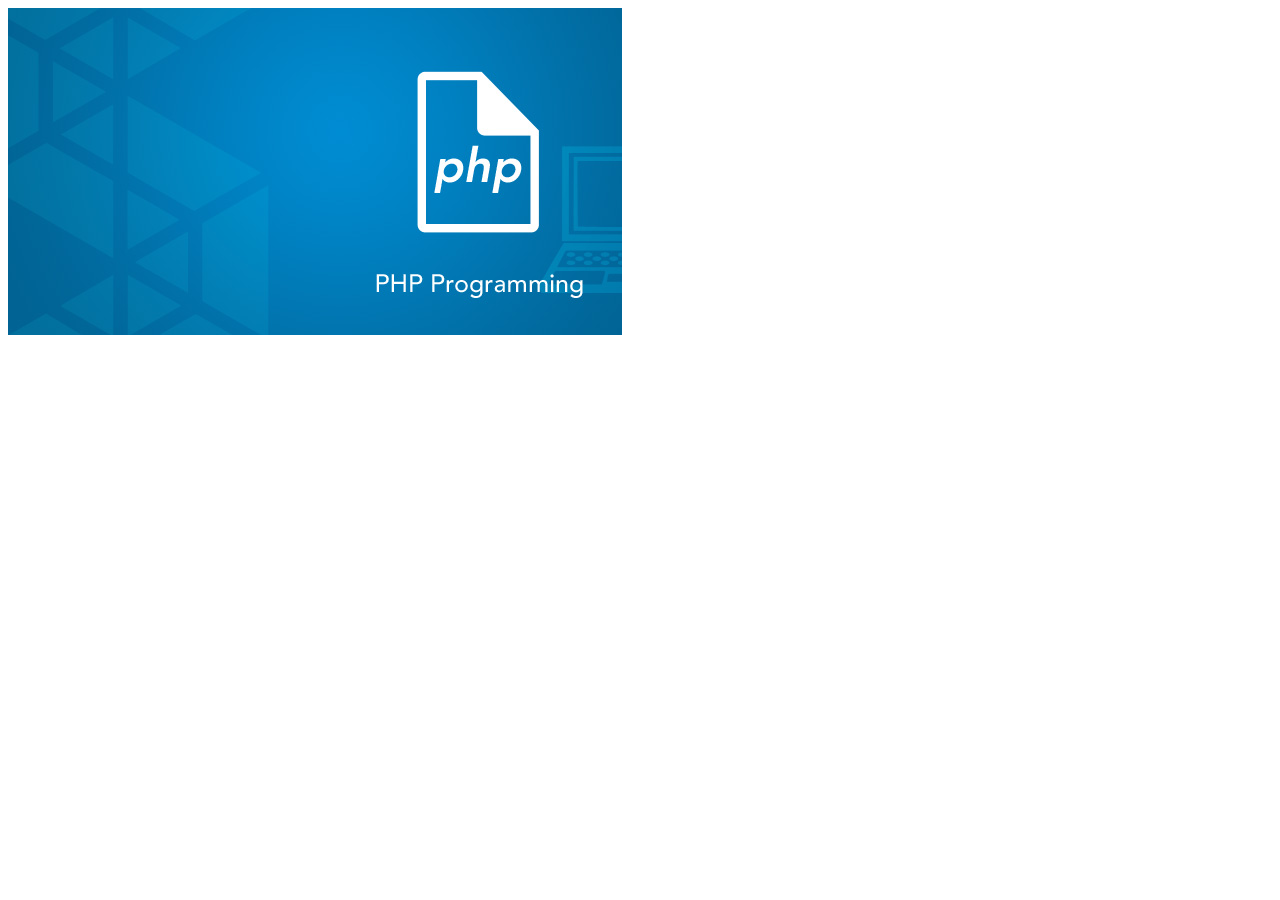
<file: Exercice_2/index.html>
<!DOCTYPE html>
<html>
  <head>
    <meta charset="utf-8">
    <title>Exercice 2</title>
  </head>
  <body>
      <img src="images/image.jpg" id="image" alt="image PHP"/>

      <script
      src="https://code.jquery.com/jquery-3.6.0.min.js"
      integrity="sha256-/xUj+3OJU5yExlq6GSYGSHk7tPXikynS7ogEvDej/m4="
      crossorigin="anonymous"></script>
      <script src="script.js"></script>
  </body>
</html>
</file>
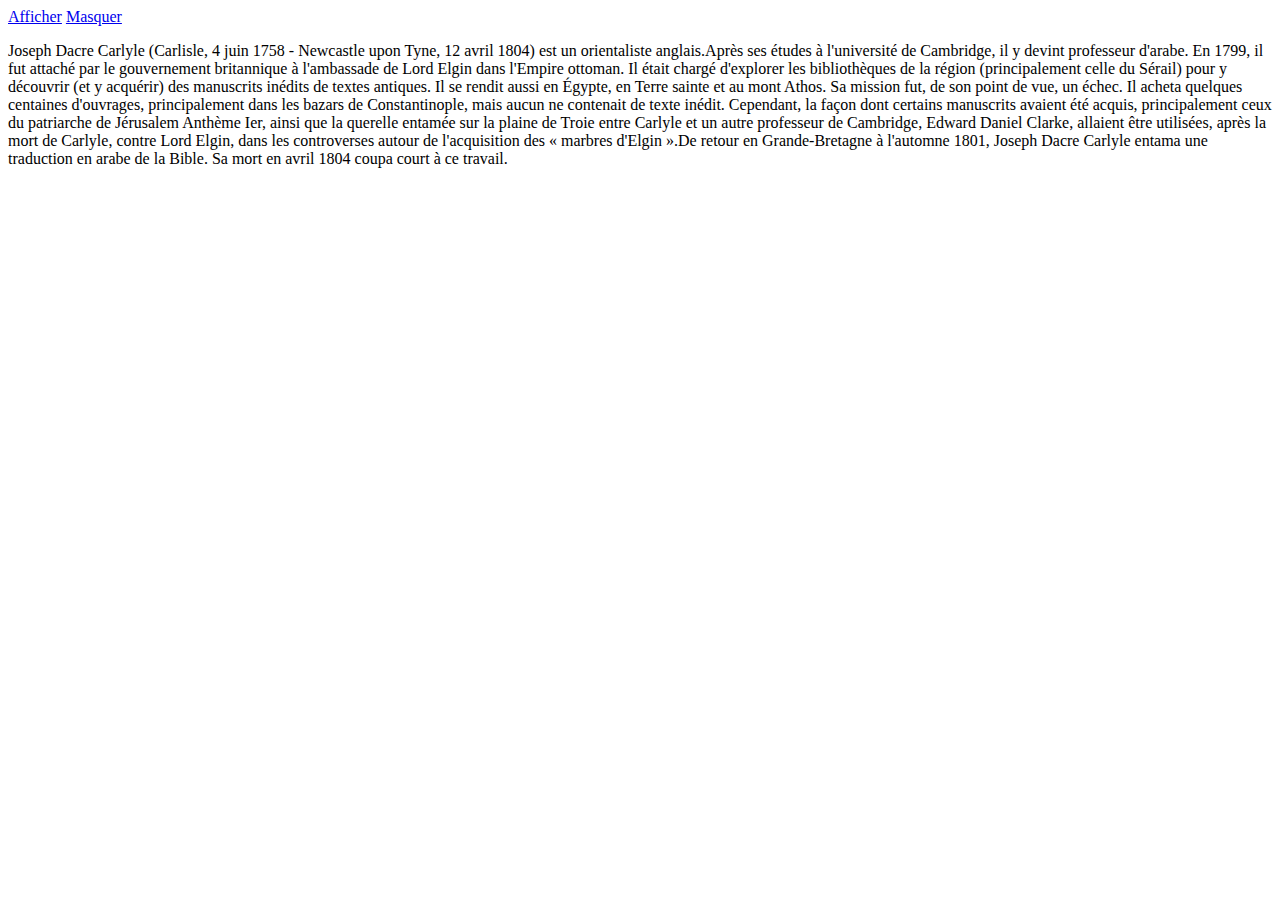
<file: Exercice_3/index.html>
<!DOCTYPE html>
<html>
<head>
  <meta charset="utf-8">
  <title>Exercice 3</title>
</head>
<body>
  <a id="afficher" href="#">Afficher</a>
  <a id="cacher" href="#">Masquer</a>
  <div id="texte">
    <p>Joseph Dacre Carlyle (Carlisle, 4 juin 1758 - Newcastle upon Tyne, 12 avril 1804) est un orientaliste anglais.Après ses études à l'université de Cambridge, il y devint professeur d'arabe. En 1799, il fut attaché par le gouvernement britannique à l'ambassade de Lord Elgin dans l'Empire ottoman. Il était chargé d'explorer les bibliothèques de la région (principalement celle du Sérail) pour y découvrir (et y acquérir) des manuscrits inédits de textes antiques. Il se rendit aussi en Égypte, en Terre sainte et au mont Athos. Sa mission fut, de son point de vue, un échec. Il acheta quelques centaines d'ouvrages, principalement dans les bazars de Constantinople, mais aucun ne contenait de texte inédit. Cependant, la façon dont certains manuscrits avaient été acquis, principalement ceux du patriarche de Jérusalem Anthème Ier, ainsi que la querelle entamée sur la plaine de Troie entre Carlyle et un autre professeur de Cambridge, Edward Daniel Clarke, allaient être utilisées, après la mort de Carlyle, contre Lord Elgin, dans les controverses autour de l'acquisition des « marbres d'Elgin ».De retour en Grande-Bretagne à l'automne 1801, Joseph Dacre Carlyle entama une traduction en arabe de la Bible. Sa mort en avril 1804 coupa court à ce travail.</p>
  </div>
  <script
  src="https://code.jquery.com/jquery-3.6.0.min.js"
  integrity="sha256-/xUj+3OJU5yExlq6GSYGSHk7tPXikynS7ogEvDej/m4="
  crossorigin="anonymous"></script>
  <script src="script.js"></script>
</body>
</html>
</file>
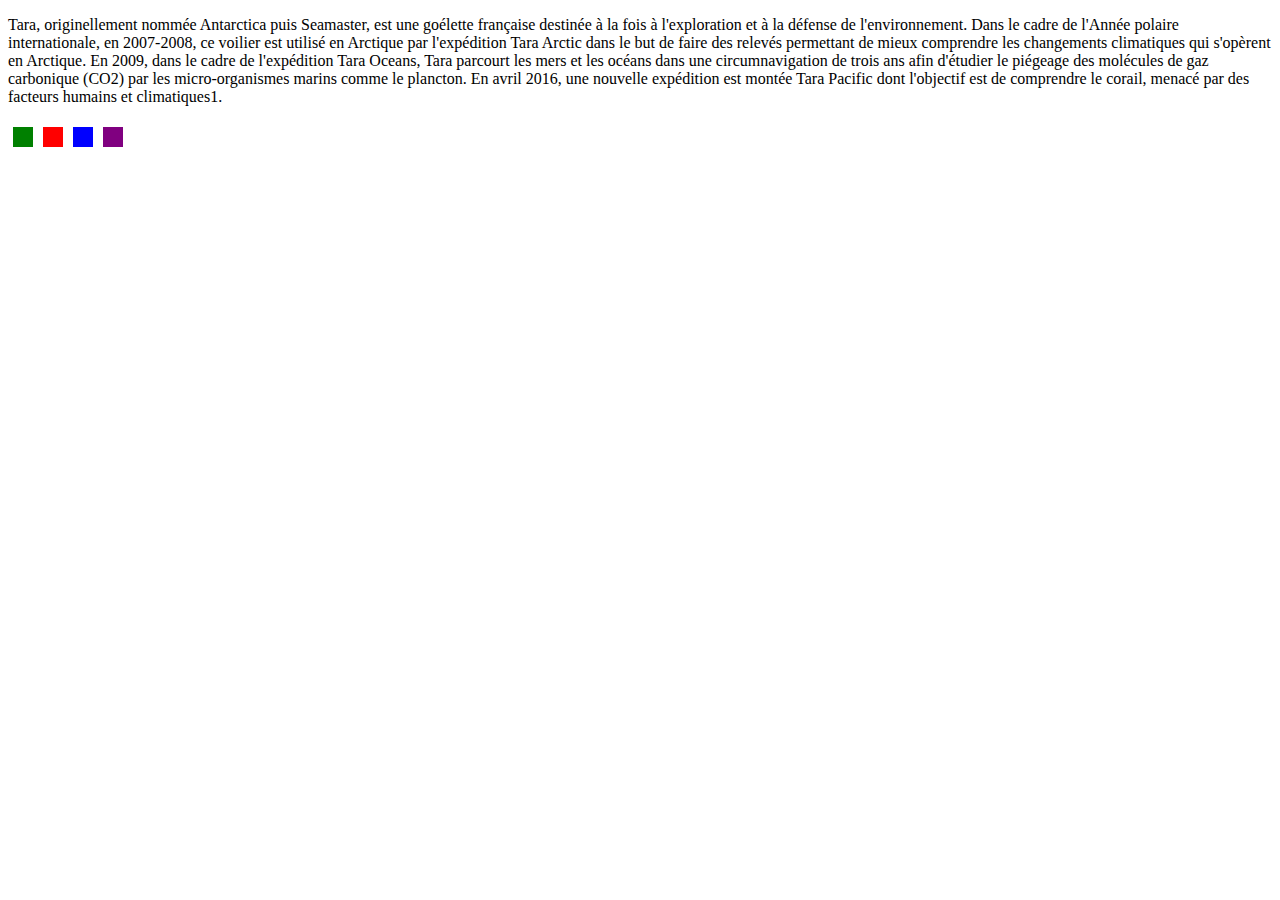
<file: Exercice_4/index.html>
<!DOCTYPE html>
<html>
<head>
  <meta charset="utf-8">
  <title>Exercice 4</title>
  <link rel="stylesheet" href="style.css"/>
</head>
<body>
  <div id="texte">
    <p>Tara, originellement nommée Antarctica puis Seamaster, est une goélette française destinée à la fois à l'exploration et à la défense de l'environnement. Dans le cadre de l'Année polaire internationale, en 2007-2008, ce voilier est utilisé en Arctique par l'expédition Tara Arctic dans le but de faire des relevés permettant de mieux comprendre les changements climatiques qui s'opèrent en Arctique. En 2009, dans le cadre de l'expédition Tara Oceans, Tara parcourt les mers et les océans dans une circumnavigation de trois ans afin d'étudier le piégeage des molécules de gaz carbonique (CO2) par les micro-organismes marins comme le plancton. En avril 2016, une nouvelle expédition est montée Tara Pacific dont l'objectif est de comprendre le corail, menacé par des facteurs humains et climatiques1.</p>
  </div>
  <div>
    <div class="color green" id="green"></div>
    <div class="color red" id="red"></div>
    <div class="color blue" id="blue"></div>
    <div class="color purple" id="purple"></div>
  </div>
  <script
  src="https://code.jquery.com/jquery-3.6.0.min.js"
  integrity="sha256-/xUj+3OJU5yExlq6GSYGSHk7tPXikynS7ogEvDej/m4="
  crossorigin="anonymous"></script>
  <script src="script.js"></script>
</body>
</html>
</file>
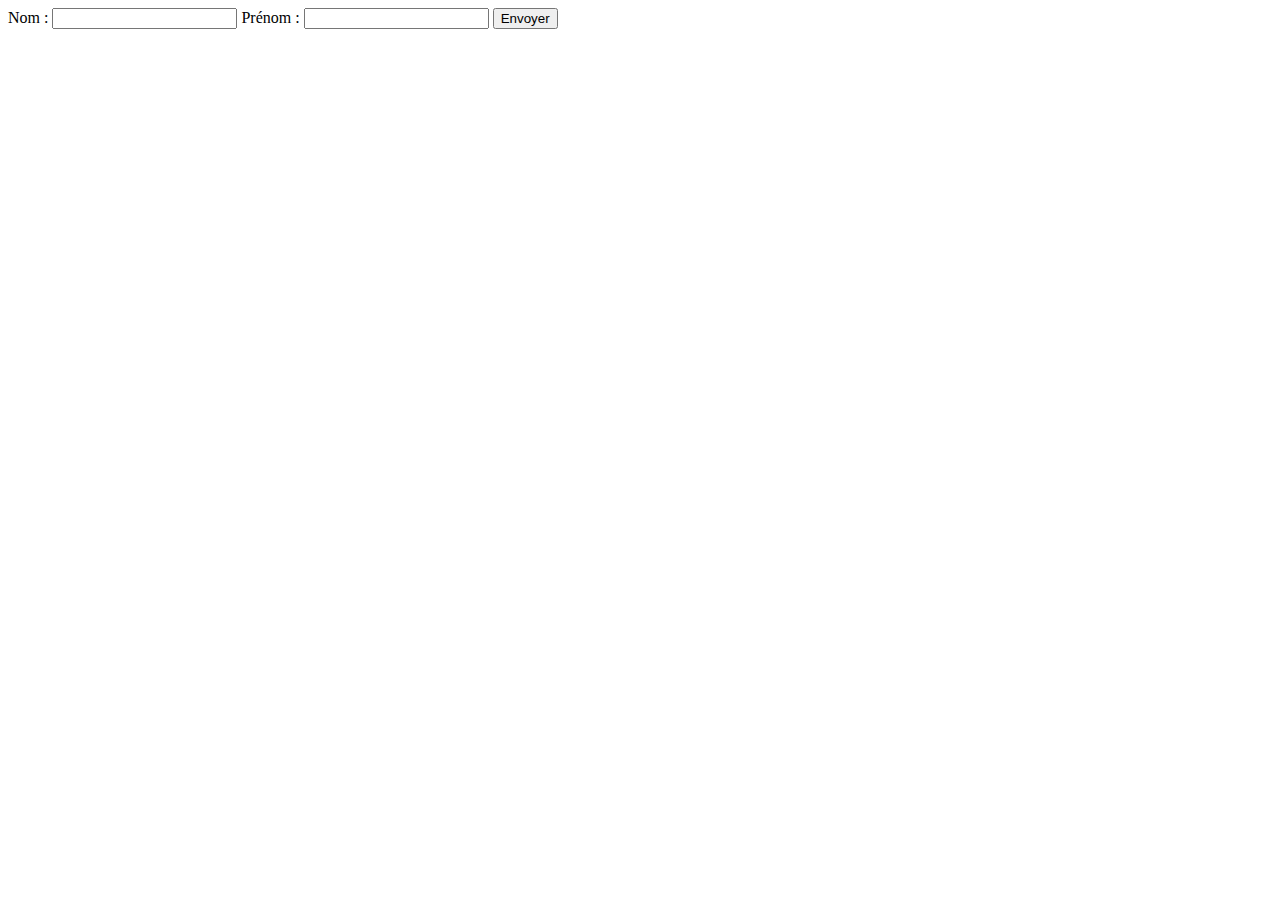
<file: Exercice_5/index.html>
<!DOCTYPE html>
<html>
<head>
  <meta charset="utf-8">
  <title>Exercice 5</title>
</head>
<body>
  <form>
    <label for="nom">Nom : </label><input type="text" name="nom" id="nom" />
    <label for="prenom">Prénom : </label><input type="text" name="prenom" id="prenom" />
    <button type="button" name="button" >Envoyer</button>
  </form>
  <script
  src="https://code.jquery.com/jquery-3.6.0.min.js"
  integrity="sha256-/xUj+3OJU5yExlq6GSYGSHk7tPXikynS7ogEvDej/m4="
  crossorigin="anonymous"></script>
  <script src="script.js"></script>
</body>
</html>
</file>
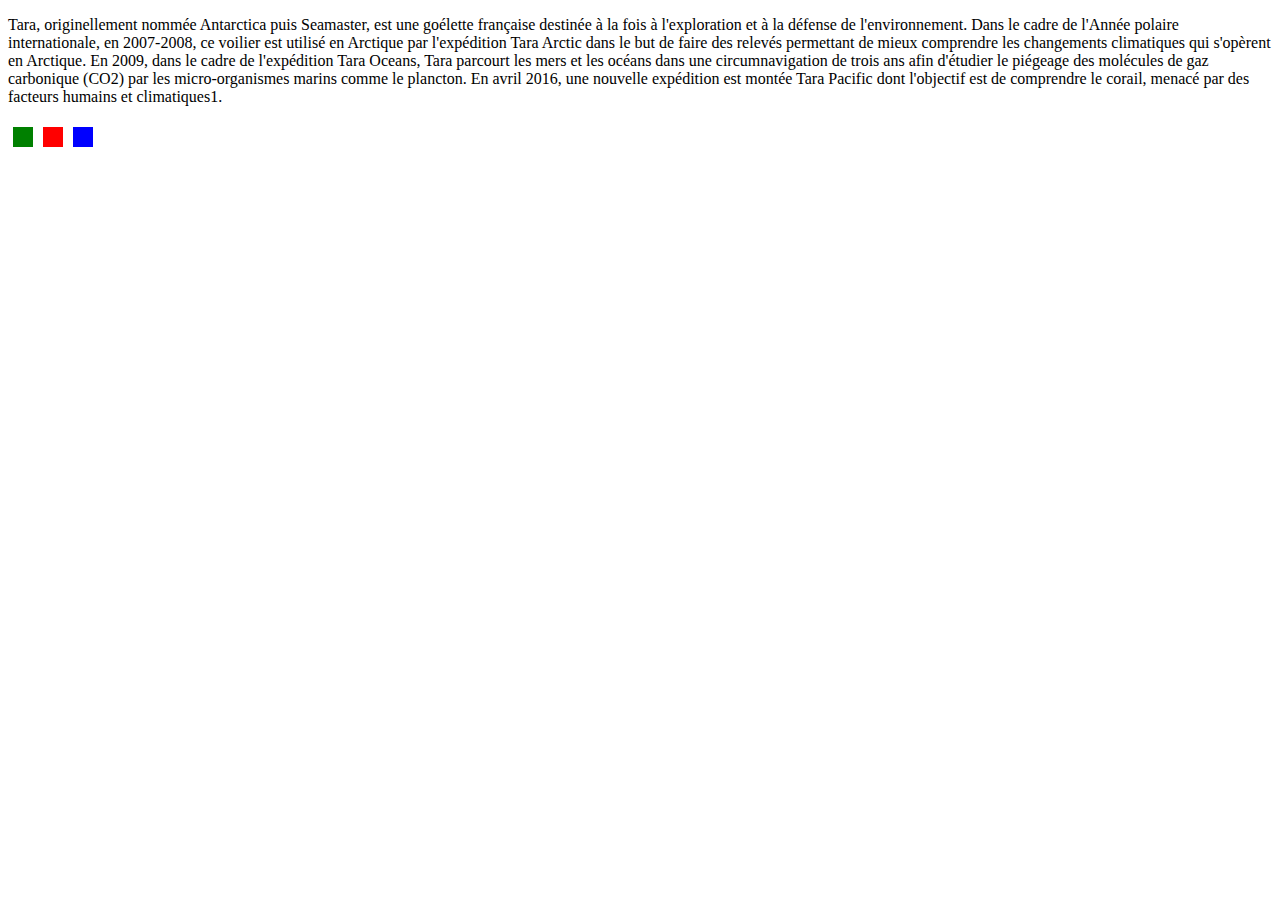
<file: Exercice_6/index.html>
<!DOCTYPE html>
<html>
<head>
  <meta charset="utf-8">
  <title>Exercice 6</title>
  <link rel="stylesheet" href="style.css"/>
</head>
<body>
  <div id="texte">
    <p>
      Tara, originellement nommée Antarctica puis Seamaster, est une goélette française destinée à la fois à l'exploration et à la défense de l'environnement. Dans le cadre de l'Année polaire internationale, en 2007-2008, ce voilier est utilisé en Arctique par l'expédition Tara Arctic dans le but de faire des relevés permettant de mieux comprendre les changements climatiques qui s'opèrent en Arctique. En 2009, dans le cadre de l'expédition Tara Oceans, Tara parcourt les mers et les océans dans une circumnavigation de trois ans afin d'étudier le piégeage des molécules de gaz carbonique (CO2) par les micro-organismes marins comme le plancton. En avril 2016, une nouvelle expédition est montée Tara Pacific dont l'objectif est de comprendre le corail, menacé par des facteurs humains et climatiques1.
    </p>
  </div>
  <div>
    <div class="color green" id="green"></div>
    <div class="color red" id="red"></div>
    <div class="color blue" id="blue"></div>
  </div>
  <script
  src="https://code.jquery.com/jquery-3.6.0.min.js"
  integrity="sha256-/xUj+3OJU5yExlq6GSYGSHk7tPXikynS7ogEvDej/m4="
  crossorigin="anonymous"></script>
  <script src="script.js"></script>
</body>
</html>
</file>
<file: Exercice_4/style.css>
.color{
  float: left;
  width: 20px;
  height: 20px;
  margin : 5px;
}
.green{
  background-color: green;
}
.red{
    background-color: red;
}
.blue{
    background-color: blue;
}

.purple {
  background-color:purple;
}
</file>
<file: Exercice_6/style.css>
.color{
  float: left;
  width: 20px;
  height: 20px;
  margin : 5px;
}
.green{
  background-color: green;
}
.red{
    background-color: red;
}
.blue{
    background-color: blue;
}
</file>
